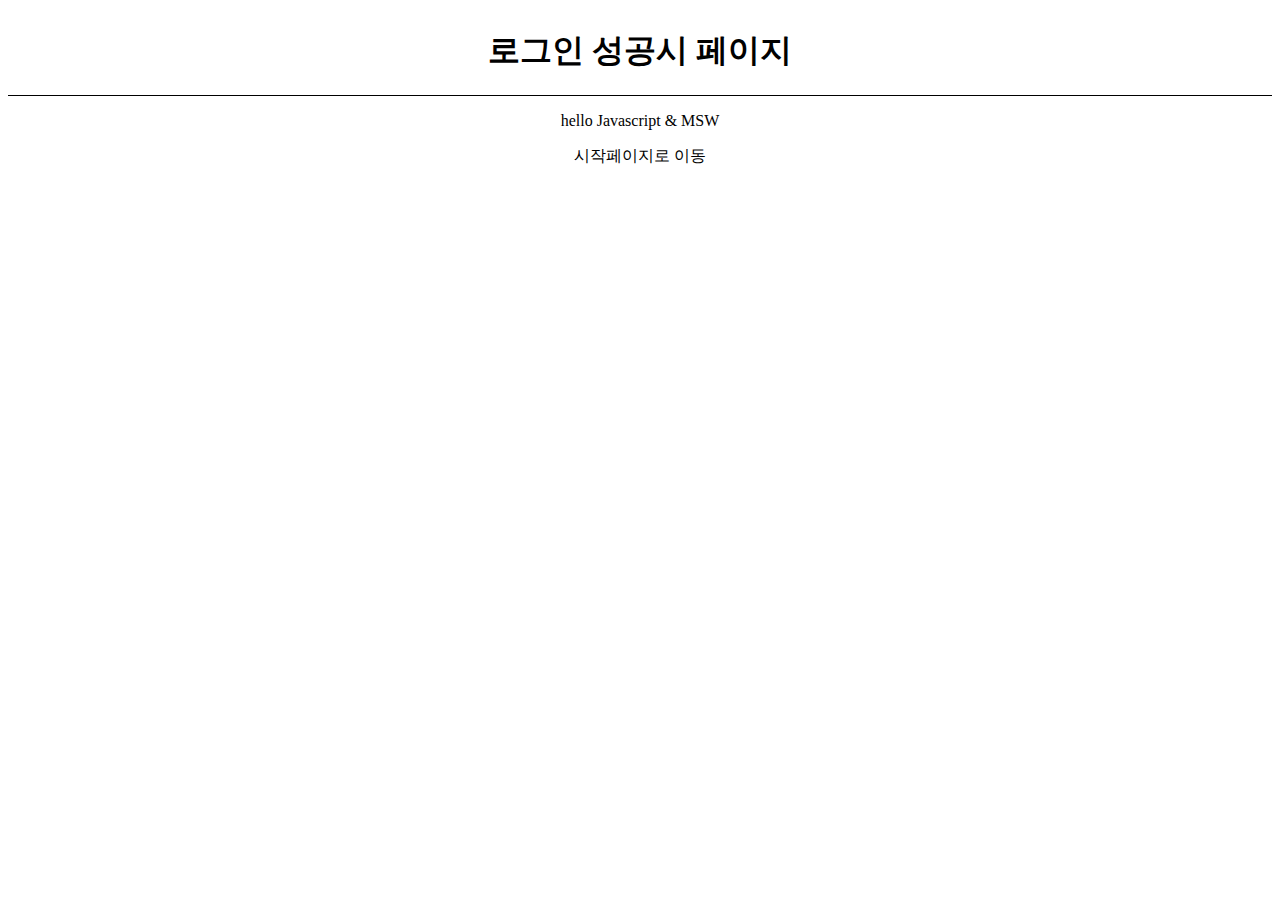
<file: public/views/page.html>
<!DOCTYPE html>
<html lang="en">
  <head>
    <meta charset="UTF-8" />
    <meta name="viewport" content="width=device-width, initial-scale=1.0" />
    <title>login-lecture | page</title>
    <link rel="stylesheet" href="/public/styles/global.css"
  </head>
  <body>
    <h1>로그인 성공시 페이지</h1>
    <div class="border-bottom"></div>
    <p>hello Javascript & MSW</p>
    <a href="/public/views/">시작페이지로 이동</a>
  </body>
</html>
</file>
<file: public/styles/global.css>
body {
  display: flex;
  flex-direction: column;
  align-items: center;
}

.form-container {
  display: flex;
  justify-content: center;
  flex-direction: column;
  align-items: center;
  width: 200px;
  padding: 10px 50px 50px 50px;
  border: 2px solid #000;
}

.border-bottom {
  width: 100%;
  border-bottom: 1px solid #000;
}

input {
  margin: 5px 0px;
  border: none;
  border-bottom: 1px solid #000;
  padding: 3px;
  outline: none;
}

button {
  background-color: #fff;
  outline: none;
  border: none;
  border-bottom: 1px solid #000;
  cursor: pointer;
  margin: 10px;
  width: 150px;
  transition: all 0.3s ease-in-out;
}

button:hover {
  background-color: #999;
}

a {
  text-decoration: none;
  color: #000;
}
</file>
